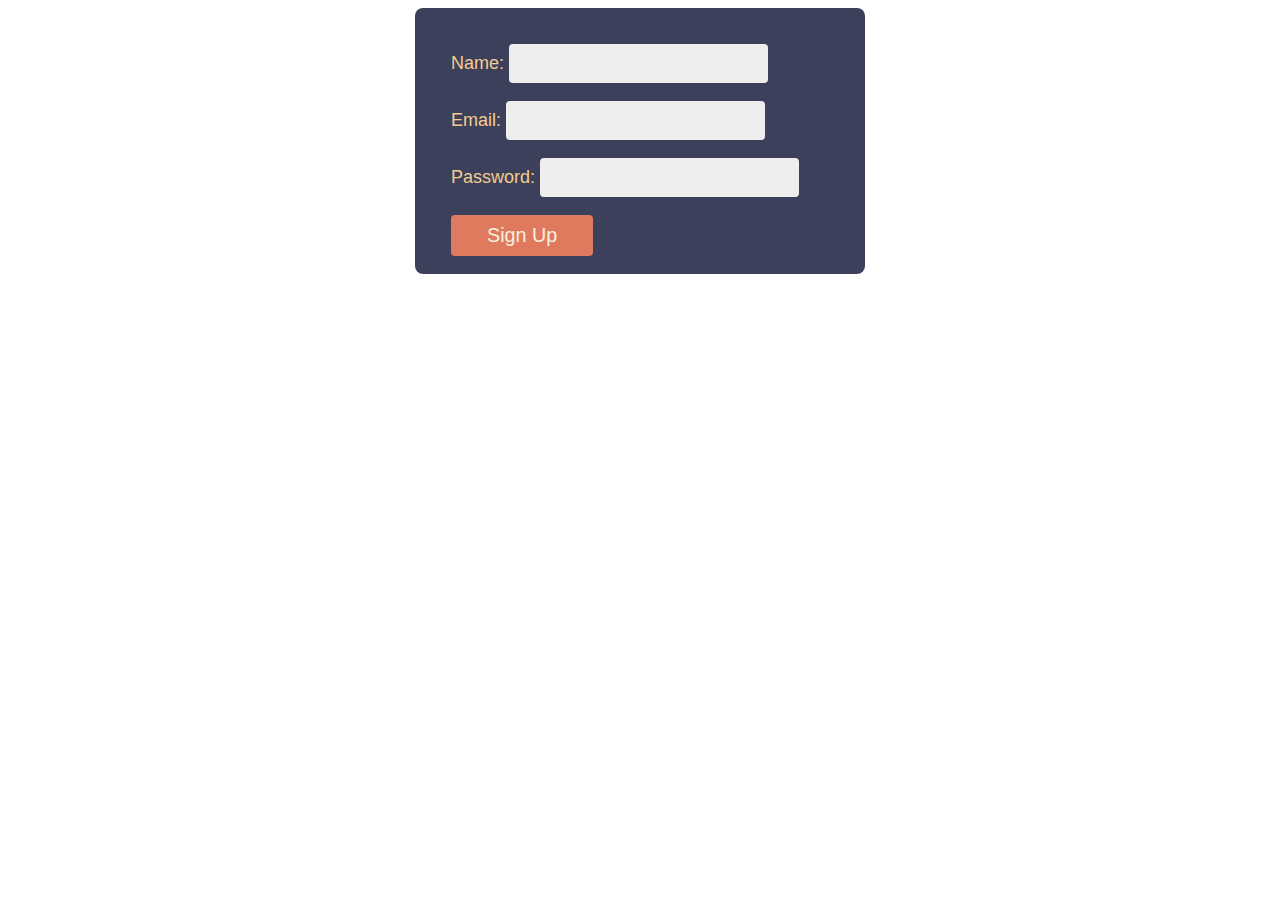
<file: HTML Practice/BEM_Example/index.html>
<!DOCTYPE html>
<html lang="en">
<head>
    <meta charset="UTF-8" />
    <meta name="viewport" content="width=device-width,initial-scale=0" />
    <title>BEM Example</title>
    <link rel="stylesheet" href="styles.css" />
</head>

<body>
    <form class="form" method="POST">
        <p class="form__group">
            <label for="name">Name:</label>
            <input class="input" type="text" name="name" id="name"/>
        </p>
        <p class="form__group">
            <label class="form__label" for="email">Email:</label>
            <input class="input" type="text" name="email" id="email"/>
        </p>
        <p class="form__group">
            <label for="password">Password:</label>
            <input class="input" type="text" name="password" id="password"/>
        </p>

        <button class="button" type="submit">Sign Up</button>
    </form>
</body>
</html>
</file>
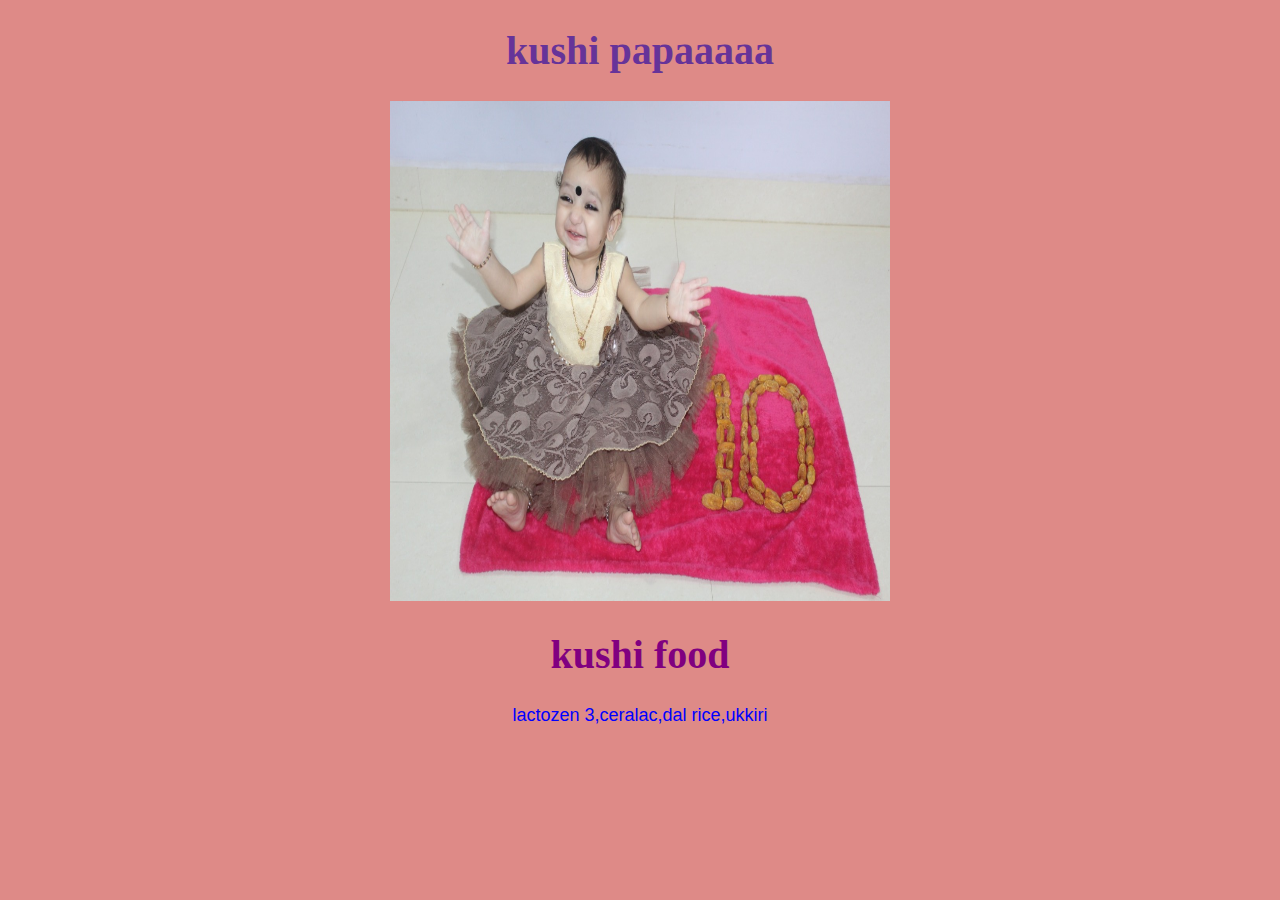
<file: HTML Practice/index1-basics.html>
<!DOCTYPE html>
<html lang="en-IN">
    <head>
        <title>kushi</title>
    </head>

    <body style="background-color:rgb(222, 138, 135);">

        <h1 
         style=" color:rebeccapurple;
         font-size: 40px;
         text-align:center;">
         kushi papaaaaa
        </h1>
        <p style="text-align:center;">
        <img src="images/kushi2.jpeg"
         width=500 height=500
         alt="kushi with smilling face">
        </p>

        <h1 style="color:purple;
         font-size:40px;
         text-align: center;">
         kushi food
        </h1>
        <p title ="kushi daily food"
         style ="color:blue;
         font-family:Arial;
         font-size:large;
         text-align: center;">
            lactozen 3,ceralac,dal rice,ukkiri
        </p>
        
    </body>
</html>
</file>
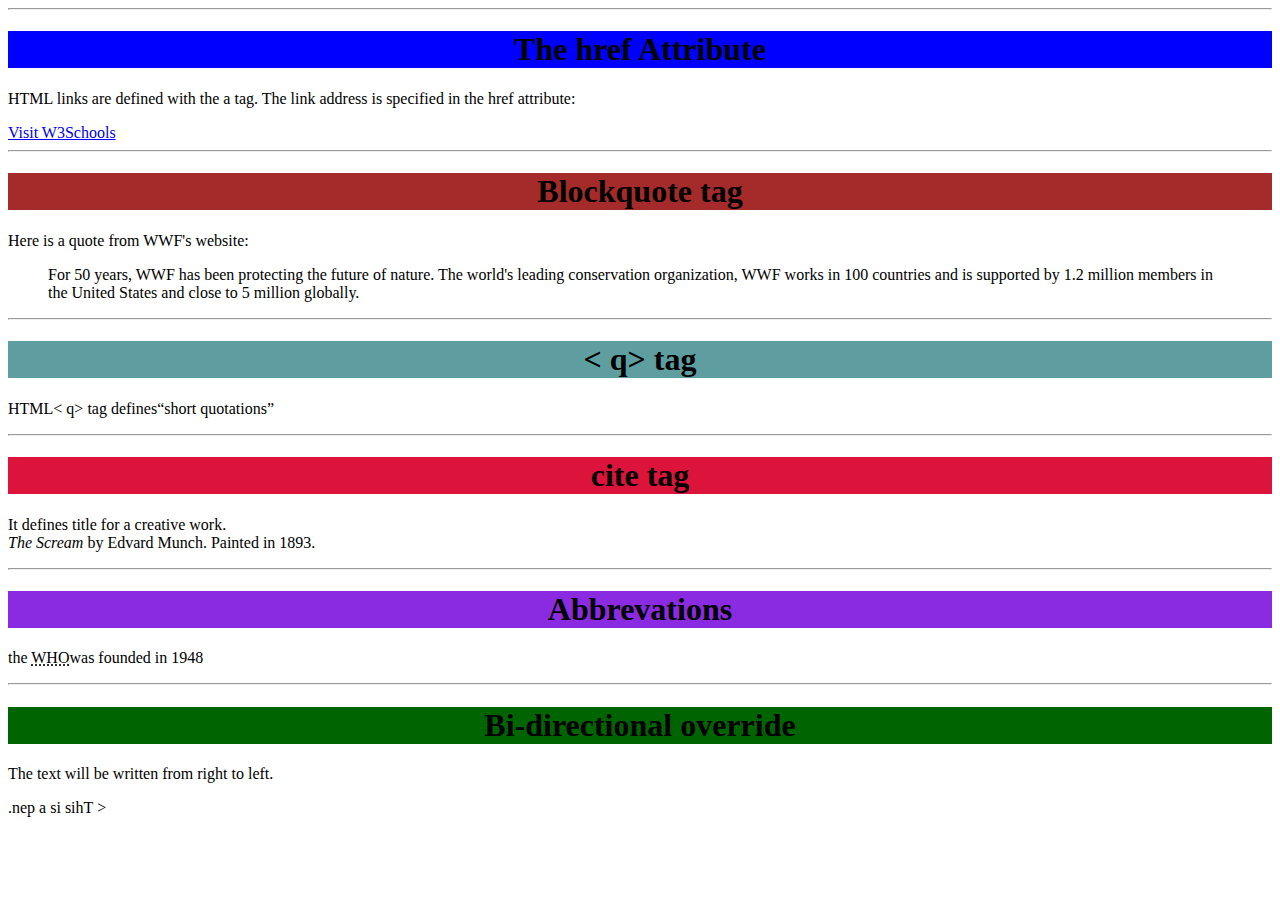
<file: HTML Practice/index2-attributes_tags.html>
<!DOCTYPE html>
<html>
    <head>
        <title> Attributes and Tags Practice</title>
    </head>
    <hr>

    <body>
        <h1 style=background-color:blue;text-align:center;>The href Attribute</h1>
        <p>HTML links are defined with the a tag. The link address is specified in the href attribute:</p>
        <a href="https://www.w3schools.com">Visit W3Schools</a>
        <hr>
        <h1 style=background-color:brown;text-align:center;>Blockquote tag</h1>
        <p>Here is a quote from WWF's website:</p>
        <blockquote cite="http://www.worldwildlife.org/who/index.html">
            For 50 years, WWF has been protecting the future of nature.
            The world's leading conservation organization,
            WWF works in 100 countries and is supported by
            1.2 million members in the United States and
            close to 5 million globally.
        </blockquote>
        </p>
        <hr>
        <h1 style=background-color:cadetblue;text-align:center;>
            < q> tag
        </h1>
        <p> HTML< q> tag defines<q>short quotations</q></p>
        <hr>
        <h1 style=background-color:crimson;text-align:center;>cite tag</h1>
        <p> It defines title for a creative work.<br>
            <cite>The Scream</cite> by Edvard Munch. Painted in 1893.<br>
        </p>
        <hr>
        <h1 style=background-color:blueviolet;text-align:center;>Abbrevations</h1>
        <p>the <abbr title="world health organisation">WHO</abbr>was founded in 1948 </p>
        <hr>
        <h1 style=background-color:darkgreen;text-align:center;>Bi-directional override</h1>
        <p>The text will be written from right to left.</p>
        <bdo dir="rtl">This is a pen.</bdo>
    </body>
</html>>
</file>
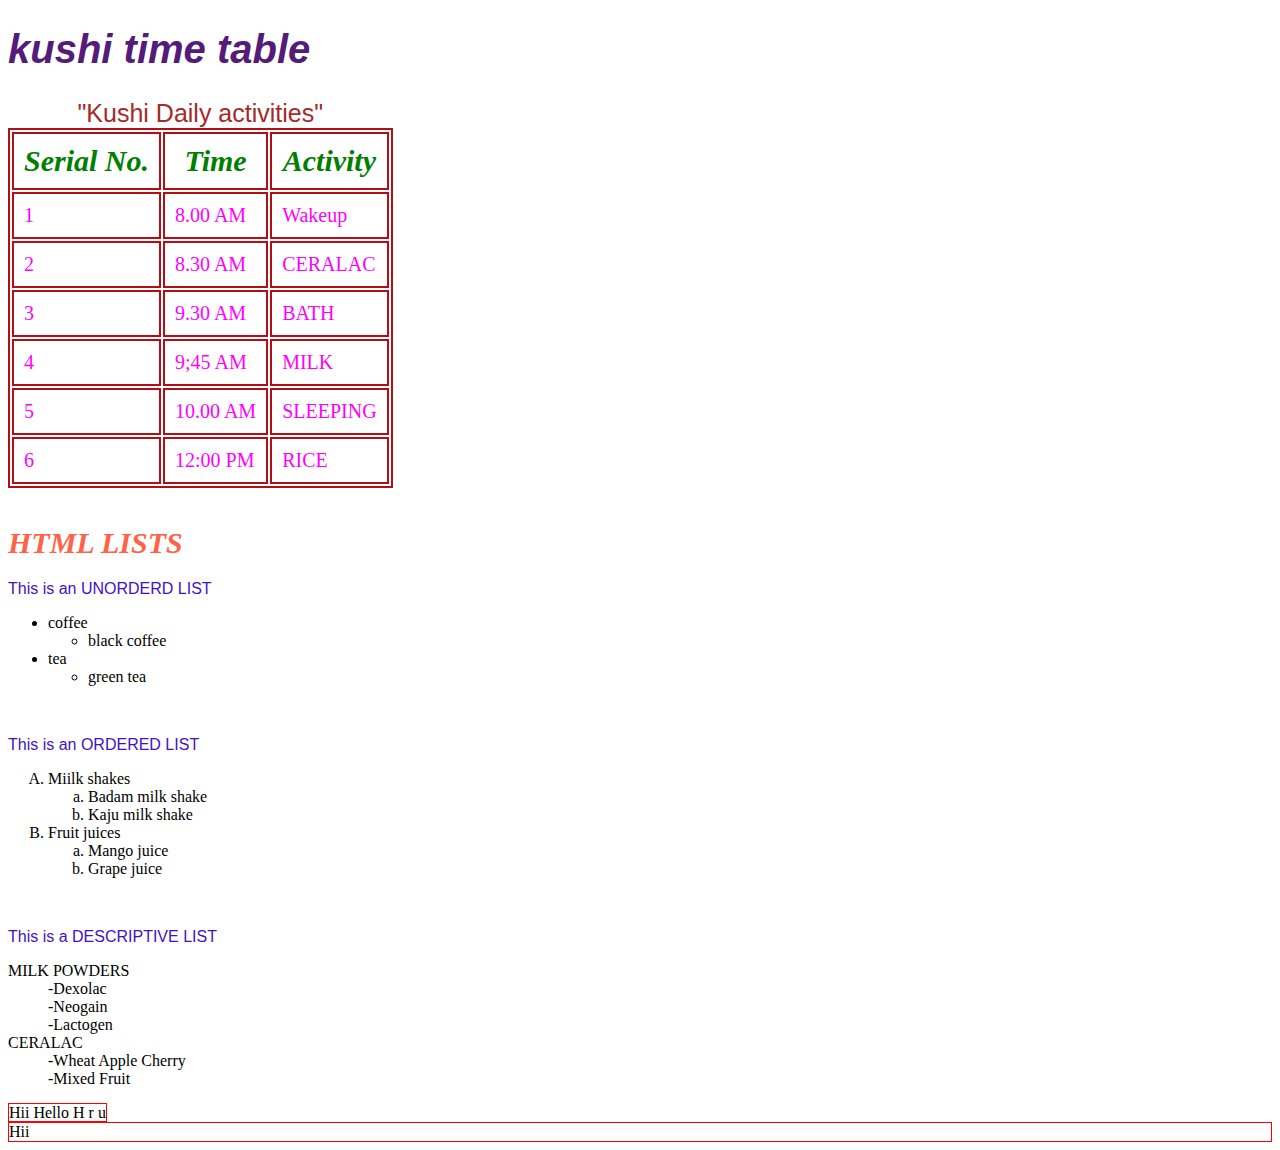
<file: HTML Practice/index3-tables.html>
<!DOCTYPE html>
<head>
    <title>HTML Tables Practice</title>
    <link rel="stylesheet" href="styles3-tables.css">
</head>
<body>
    <h1 class="main-heading">kushi time table</h1>
    <table>
        <caption class="table-caption">"Kushi Daily activities"</caption>
        <tr class="table-heading">
            <th>Serial No.</th>
            <th>Time</th>
            <th>Activity</th>
        </tr>
        <tr>
            <td>1</td>
            <td>8.00 AM</td>
            <td>Wakeup</td>
        </tr>
        <tr>
            <td>2</td>
            <td>8.30 AM</td>
            <td>CERALAC</td>
        </tr>
        <tr>
            <td>3</td>
            <td>9.30 AM</td>
            <td>BATH</td>
        </tr>
        
        <tr>
            <td>4</td>
            <td>9;45 AM</td>
            <td>MILK</td>
        </tr>
        <tr>
            <td>5</td>
            <td>10.00 AM</td>
            <td>SLEEPING</td>
        </tr>
        <tr>
            <td>6</td>
            <td>12:00 PM</td>
            <td>RICE</td>
        </tr>
    </table>

     <br>

    <h1>HTML LISTS</h1>
    <p>This is an UNORDERD LIST</p>
    <ul>
        <li>coffee
            <ul>
                <li>black coffee</li>
            </ul>
        </li>
          
        <li>tea
            <ul>
                <li>green tea</li>
            </ul>
        </li>
    </ul>

    <br>

    <p>This is an ORDERED LIST</p>
    <ol type="A">
        <li>Miilk shakes
            <ol type="a">
                <li>Badam milk shake</li>
                <li>Kaju milk shake</li>
             </ol>
        </li>
        <li>Fruit juices
            <ol type="a">
                <li>Mango juice</li>
                <li>Grape juice</li>
            </ol>
        </li>
    </ol>

    <br>

    <p>This is a DESCRIPTIVE LIST</p>
    <dl>
        <dt>MILK POWDERS</dt>
        <dd>-Dexolac</dd>
        <dd>-Neogain</dd>
        <dd>-Lactogen</dd>
        <dt>CERALAC</dt>
        <dd>-Wheat Apple Cherry</dd>
        <dd>-Mixed Fruit</dd>
    </dl>

    <!-- iniline vs block level elements -->
    <span style="border: 1px solid red;">Hii Hello H r u</span>
    <div  style="border: 1px solid red;">Hii</div>

</body>
</file>
<file: HTML Practice/BEM_Example/styles.css>
*,
*::before,
*::after{
    box-sizing: inherit;
}

html{
    font-size: 18px;
}

body {
    box-sizing: border-box;
    font-family: sans-serif;
}

.form{
    width: 25rem;
    padding: 1rem 2rem;
    margin: 0 auto;
    color: #f2cc8f;
    background: #3d405b;
    border-radius: 8px;
}

.input{
    font-size: inherit;
    padding: 0.5rem 0.75rem;
    background: #eee;
    border: none;
    border-radius: 4px;
}

.button{
    display: block;
    font-size: 1.1rem;
    margin: 1.5rem auto 0.rem auto;
    padding: 0.5rem 2rem;
    color: #f4f1de;
    background: #e07a5f;
    border: none;
    border-radius: 4px;
    cursor: pointer;
}

.button:hover{
    background: #ec8164;
}
</file>
<file: HTML Practice/styles3-tables.css>
/* body{
    margin-left: 37%;
} */

.main-heading {
    font-family: Verdana, Geneva, Tahoma, sans-serif;
    font-size: 40px;
    color: #541b78;
}

.table-caption {
    font-family: Verdana, Geneva, Tahoma, sans-serif;
    font-size: 25px;
    color: brown;
}

.table-heading {
    font-style: italic;
}


table, th, td {
    border: 2px solid rgb(177, 14, 22);
}

th {
    color: green;
    font-size: 30px;
    padding: 10px;
}

td {
    color: magenta;
    font-size: 20px;
    padding: 10px;
}

h1 {
    font-style: oblique;
    color: tomato;
    font-size: 30px;
}

p {
   font-family: Verdana, Geneva, Tahoma, sans-serif;
   color: rgb(66, 18, 197);
}
</file>
